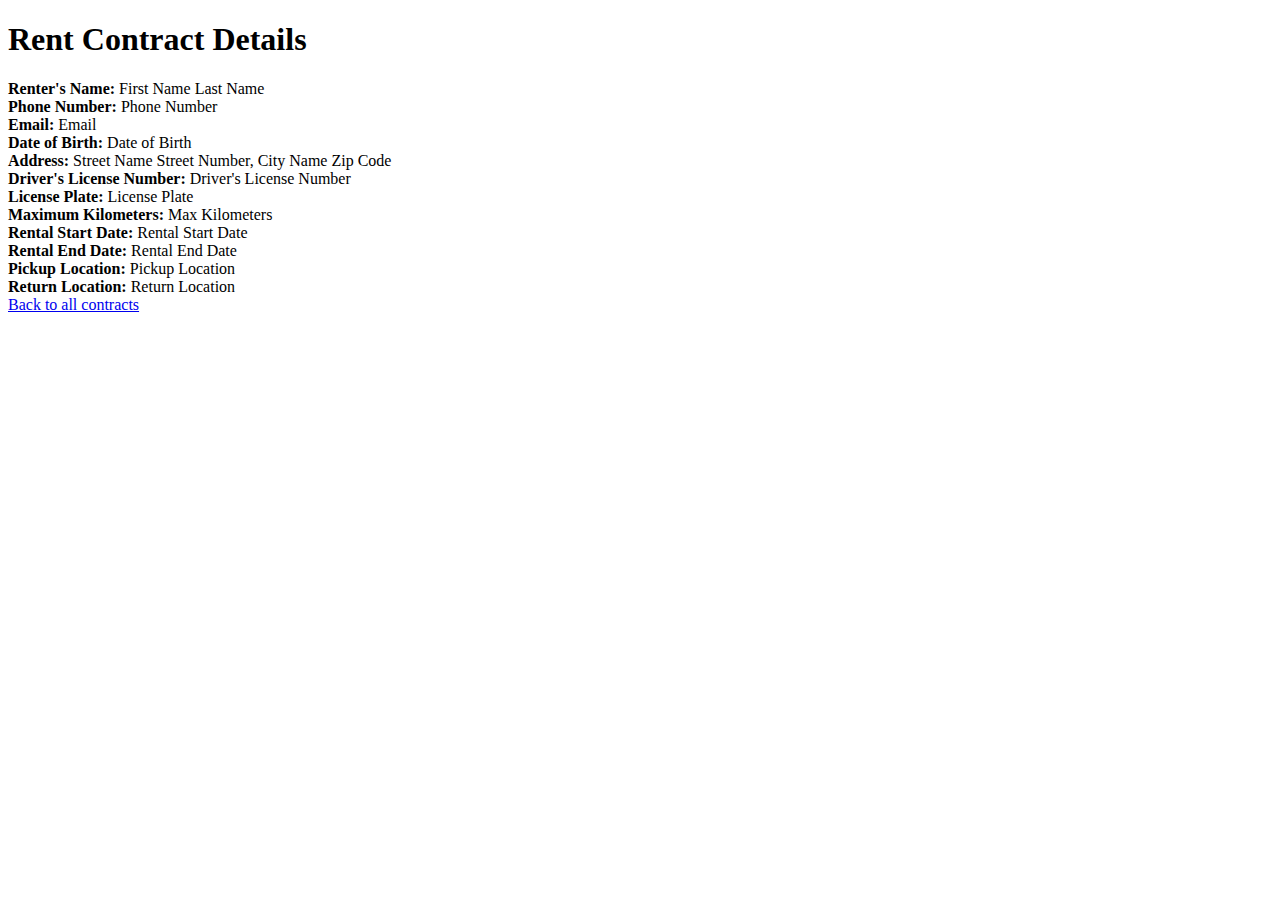
<file: src/main/resources/templates/ShowRentContract.html>
<!DOCTYPE html>
<html lang="en">
<head>
    <meta charset="UTF-8">
    <title>Leje kontrakt</title>
</head>
<body>
<div class="rentContractDetails">
    <h1>Rent Contract Details</h1>

    <div>
        <strong>Renter's Name:</strong>
        <span th:text="${rentContract.renter_first_name}">First Name</span>
        <span th:text="${rentContract.renter_last_name}">Last Name</span>
    </div>

    <div>
        <strong>Phone Number:</strong>
        <span th:text="${rentContract.renter_phonenumber}">Phone Number</span>
    </div>

    <div>
        <strong>Email:</strong>
        <span th:text="${rentContract.email}">Email</span>
    </div>

    <div>
        <strong>Date of Birth:</strong>
        <span th:text="${rentContract.getDate_of_birth()}">Date of Birth</span>
    </div>

    <div>
        <strong>Address:</strong>
        <span th:text="${rentContract.street_name}">Street Name</span>
        <span th:text="${rentContract.street_number}">Street Number</span>,
        <span th:text="${rentContract.city_name}">City Name</span>
        <span th:text="${rentContract.zip_code}">Zip Code</span>
    </div>

    <div>
        <strong>Driver's License Number:</strong>
        <span th:text="${rentContract.drivers_license_number}">Driver's License Number</span>
    </div>

    <div>
        <strong>License Plate:</strong>
        <span th:text="${rentContract.license_plate}">License Plate</span>
    </div>

    <div>
        <strong>Maximum Kilometers:</strong>
        <span th:text="${rentContract.max_km}">Max Kilometers</span>
    </div>

    <div>
        <strong>Rental Start Date:</strong>
        <span th:text="${rentContract.getRental_start_date()}">Rental Start Date</span>
    </div>

    <div>
        <strong>Rental End Date:</strong>
        <span th:text="${rentContract.getRental_end_date()}">Rental End Date</span>
    </div>

    <div>
        <strong>Pickup Location:</strong>
        <span th:text="${rentContract.pickup_location}">Pickup Location</span>
    </div>

    <div>
        <strong>Return Location:</strong>
        <span th:text="${rentContract.return_location}">Return Location</span>
    </div>

    <div>
        <a href="/DataRegister">Back to all contracts</a>
    </div>
</div>

</body>
</html>
</file>
